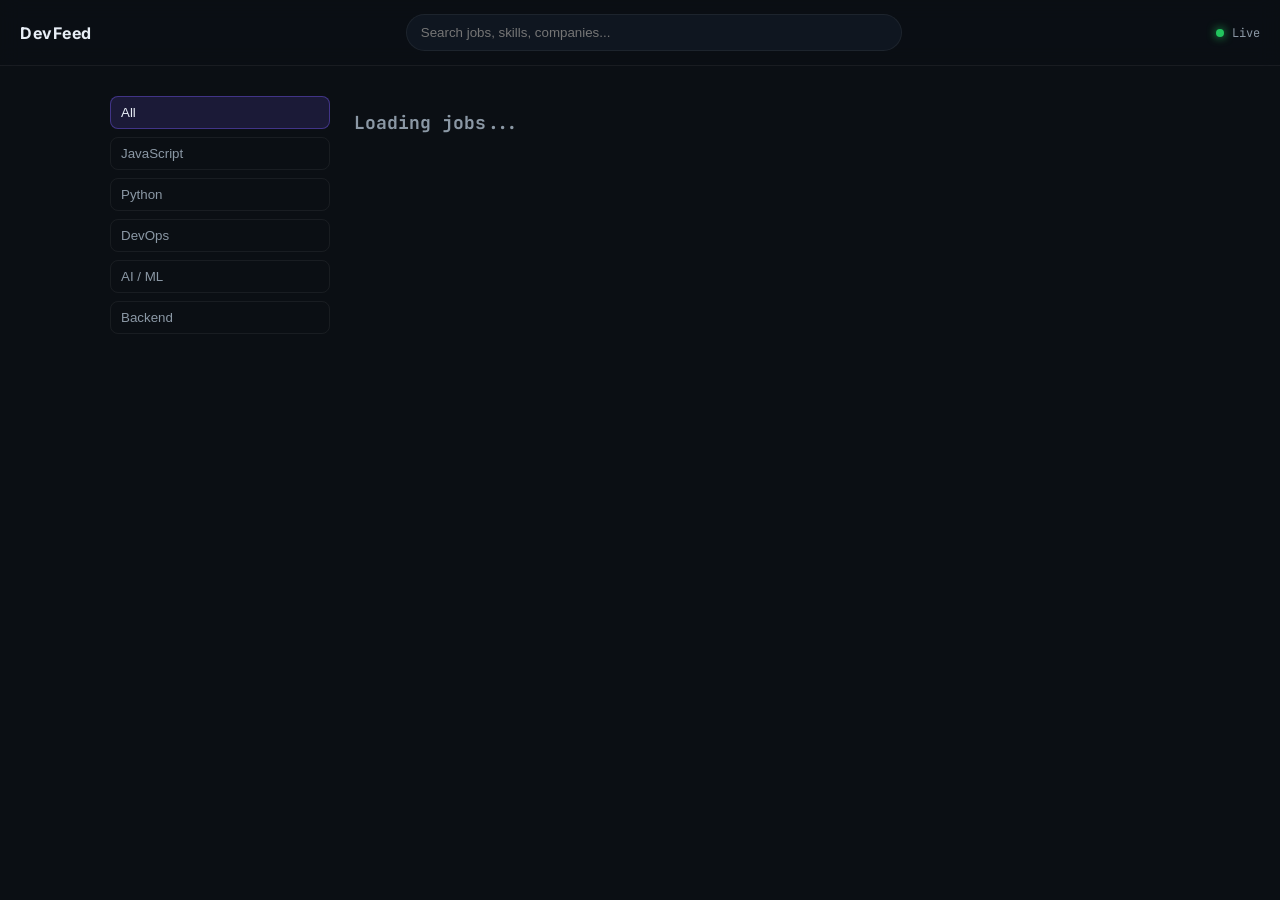
<file: index.html>
<!DOCTYPE html>
<html lang="en">
<head>
  <meta charset="UTF-8" />
  <meta name="viewport" content="width=device-width, initial-scale=1.0"/>
  <title>Remote Jobs Feed</title>

  <link rel="preconnect" href="https://fonts.googleapis.com">
  <link href="https://fonts.googleapis.com/css2?family=Inter:wght@400;500;600;700&family=JetBrains+Mono:wght@400;600&display=swap" rel="stylesheet">

  <link rel="stylesheet" href="style.css"/>
</head>
<body>

<header class="topbar">
  <div class="brand">DevFeed</div>

  <input id="searchInput" placeholder="Search jobs, skills, companies..." />

  <div class="status">
    <span class="dot"></span>
    <span id="liveLabel">Live</span>
  </div>
</header>

<div class="container">

  <aside class="filters">
    <button class="chip active" data-filter="all">All</button>
    <button class="chip" data-filter="js">JavaScript</button>
    <button class="chip" data-filter="python">Python</button>
    <button class="chip" data-filter="devops">DevOps</button>
    <button class="chip" data-filter="ai">AI / ML</button>
    <button class="chip" data-filter="backend">Backend</button>
  </aside>

  <main>
    <div class="meta">
      <h2 id="feedTitle">Loading jobs...</h2>
    </div>

    <div id="jobList" class="list"></div>
  </main>

</div>

<script src="main.js"></script>
</body>
</html>
</file>
<file: style.css>
:root{
  --bg:#0b0f14;
  --panel:#0f1620;
  --border:rgba(255,255,255,0.06);
  --text:#e8eef6;
  --muted:#8b98a5;
  --accent:#7c5cff;
  --green:#22c55e;

  --radius:12px;
  --mono: "JetBrains Mono", monospace;
  --sans: "Inter", system-ui;
}

*{box-sizing:border-box}

body{
  margin:0;
  background:var(--bg);
  color:var(--text);
  font-family:var(--sans);
}

/* TOPBAR */
.topbar{
  display:flex;
  align-items:center;
  justify-content:space-between;
  padding:14px 20px;
  border-bottom:1px solid var(--border);
  position:sticky;
  top:0;
  backdrop-filter:blur(10px);
  background:rgba(11,15,20,0.7);
}

.brand{
  font-weight:700;
  letter-spacing:0.5px;
}

#searchInput{
  width:40%;
  padding:10px 14px;
  border-radius:999px;
  border:1px solid var(--border);
  background:var(--panel);
  color:var(--text);
  outline:none;
}

/* STATUS */
.status{
  display:flex;
  align-items:center;
  gap:8px;
  font-family:var(--mono);
  font-size:12px;
  color:var(--muted);
}

.dot{
  width:8px;
  height:8px;
  border-radius:50%;
  background:var(--green);
  box-shadow:0 0 10px var(--green);
}

/* LAYOUT */
.container{
  display:grid;
  grid-template-columns:220px 1fr;
  gap:24px;
  max-width:1100px;
  margin:30px auto;
  padding:0 20px;
}

/* FILTERS */
.filters{
  display:flex;
  flex-direction:column;
  gap:8px;
}

.chip{
  padding:8px 10px;
  border-radius:8px;
  border:1px solid var(--border);
  background:transparent;
  color:var(--muted);
  cursor:pointer;
  text-align:left;
}

.chip.active{
  background:rgba(124,92,255,0.15);
  color:var(--text);
  border-color:rgba(124,92,255,0.4);
}

/* LIST */
.list{
  display:flex;
  flex-direction:column;
  gap:10px;
}

.card{
  padding:16px;
  border:1px solid var(--border);
  border-radius:var(--radius);
  background:rgba(255,255,255,0.02);
  transition:0.2s ease;
}

.card:hover{
  transform:translateY(-2px);
  border-color:rgba(124,92,255,0.3);
}

.title{
  font-weight:600;
  margin-bottom:6px;
}

.meta{
  font-size:12px;
  color:var(--muted);
  font-family:var(--mono);
}

.desc{
  margin-top:8px;
  font-size:13px;
  color:var(--muted);
  line-height:1.5;
}
</file>
